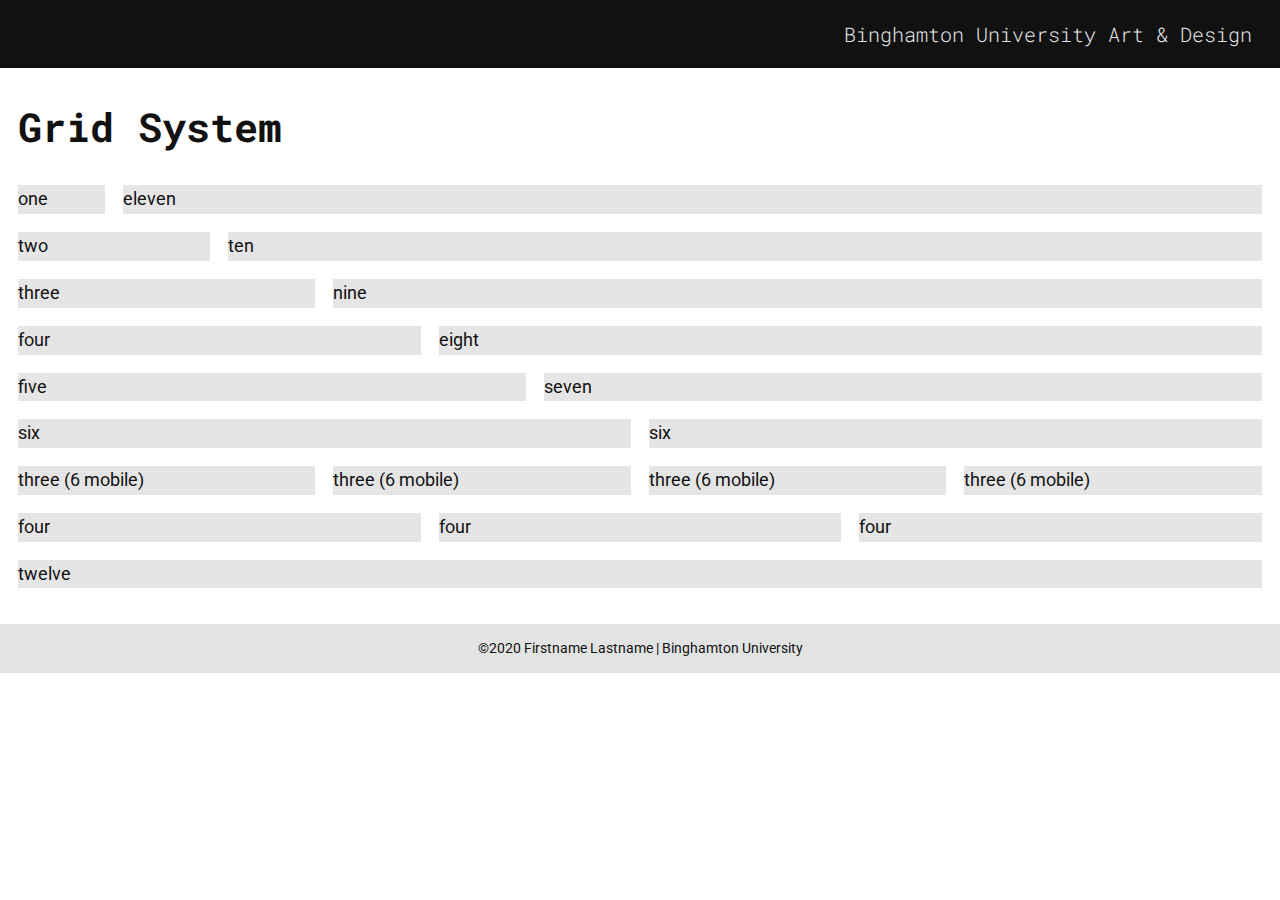
<file: grid.html>
<!doctype html>
<html lang="en">
	<head>
		<meta charset="utf-8">
    <meta name="viewport" content="width=device-width, initial-scale=1.0">
		<title>ARTS XXX Journal | Firstname Lastname</title>
		<link rel="stylesheet" href="css/normalize.css">
		<link rel="stylesheet" href="css/grid-utils.css">
		<link rel="stylesheet" href="css/style.css">
		<link href="https://fonts.googleapis.com/css?family=Roboto|Roboto+Mono:300,700,700i&display=fallback" rel="stylesheet">
		<script src="https://cdnjs.cloudflare.com/ajax/libs/jquery/3.4.1/jquery.min.js" integrity="sha256-CSXorXvZcTkaix6Yvo6HppcZGetbYMGWSFlBw8HfCJo=" crossorigin="anonymous"></script>
		<script src="js/main.js"></script>

		<style>
			.grid {
				grid-gap: 1em;
				margin: 0 0 2em 0;

			}
			.grid div {
				background-color:rgba(0,0,0,0.1);
			}
		</style>

	</head>

	<body>

		<div id="masthead">
			<h4><a href="http://binghamton-design.com/">Binghamton University Art & Design</a></h4>
		</div>

		<div class="wrapper">

			<h1>Grid System</h1>

			<div class="grid">
				<div class="width-1-12-m width-1-12">
					one
				</div>
				<div class="width-11-12-m width-11-12">
					eleven
				</div>
				<div class="width-2-12-m width-2-12">
					two
				</div>
				<div class="width-10-12-m width-10-12">
					ten
				</div>
				<div class="width-3-12-m width-3-12">
					three
				</div>
				<div class="width-9-12-m width-9-12">
					nine
				</div>
				<div class="width-4-12-m width-4-12">
					four
				</div>
				<div class="width-8-12-m width-8-12">
					eight
				</div>
				<div class="width-5-12-m width-5-12">
					five
				</div>
				<div class="width-7-12-m width-7-12">
					seven
				</div>
				<div class="width-6-12-m width-6-12">
					six
				</div>
				<div class="width-6-12-m width-6-12">
					six
				</div>
				<div class="width-6-12-m width-3-12">
					three (6 mobile)
				</div>
				<div class="width-6-12-m width-3-12">
					three (6 mobile)
				</div>
				<div class="width-6-12-m width-3-12">
					three (6 mobile)
				</div>
				<div class="width-6-12-m width-3-12">
					three (6 mobile)
				</div>
				<div class="width-4-12-m width-4-12">
					four
				</div>
				<div class="width-4-12-m width-4-12">
					four
				</div>
				<div class="width-4-12-m width-4-12">
					four
				</div>
				<div class="width-12-12-m width-12-12">
					twelve
				</div>
			</div>
		</div>

		<div id="footer">
			<p>©2020 Firstname Lastname | Binghamton University</p>
		</div>

	</body>
</html>
</file>
<file: css/grid-utils.css>
/* G R I D */

.grid {
  display: grid;
  grid-template-columns: repeat(12, 1fr);
  position: relative;
  /*grid-gap: 1em;*/
}

.grid div {
  /*background-color:rgba(0,0,0,0.1);*/
}

.height-2 {
	grid-row: span 2;
}

.height-3 {
	grid-row: span 3;
}

.height-8 {
  grid-row: span 8;
}

@media (max-width: 699px) {
  .order-1 {
		order: 1;
	}

  .order-2 {
	 order: 2;
	}

  .order-3 {
   order: 3;
  }

  .order-4 {
   order: 4;
  }

  .order-5 {
   order: 5;
  }

  .order-6 {
   order: 6;
  }

  .order-7 {
   order: 7;
  }

  .order-8 {
   order: 8;
  }

}

/* M O B I L E */

.width-1-12-m {
  grid-column: span 1;
}

.width-2-12-m {
  grid-column: span 2;
}

.width-3-12-m {
  grid-column: span 3;
}

.width-4-12-m {
  grid-column: span 4;
}

.width-5-12-m {
  grid-column: span 5;
}

.width-6-12-m {
  grid-column: span 6;
}

.width-7-12-m {
  grid-column: span 7;
}

.width-8-12-m {
  grid-column: span 8;
}

.width-9-12-m {
  grid-column: span 9;
}

.width-10-12-m {
  grid-column: span 10;
}

.width-11-12-m {
  grid-column: span 11;
}

.width-12-12-m {
  grid-column: span 12;

}

/* D E S K T O P / L A P T O P */
@media (min-width: 700px) {

.width-1-12 {
    grid-column: span 1;
  }

.width-2-12 {
    grid-column: span 2;
  }

.width-3-12 {
    grid-column: span 3;
  }

.width-4-12 {
    grid-column: span 4;
  }

.width-5-12 {
    grid-column: span 5;
  }

.width-6-12 {
    grid-column: span 6;
  }

.width-7-12 {
    grid-column: span 7;
  }

.width-8-12 {
    grid-column: span 8;
  }

.width-9-12 {
    grid-column: span 9;
  }

.width-10-12 {
    grid-column: span 10;
  }

.width-11-12 {
    grid-column: span 11;
  }

.width-12-12 {
    grid-column: span 12;
  }

.centered-6 {
    grid-column: 4 / span 6;
  }

}

/* for centering vertically */

.flex-content {
  display: flex;
  /*align-items: center;*/
  height: 100%;
}

.vertically-centered {
  width: 100%;
  align-self: center;
}

.vertically-bottom {
  width: 100%;
  align-self: end;
}
</file>
<file: css/style.css>
/* vars */
:root {
  --background-color: #ffffff;
  --link-color: #E2E3E3;
  --alt-link-color: #111;
  --body-color: #111111;
  --light-grey: #A9AAAA;
  --lighter-grey: #C6C7C6;
  --lightest-grey: #E2E3E3;
}

html {
    margin: 0;
}

body {
    background-color: var(--background-color);
    text-align: left;
    margin: 0;
    color: var(--body-color);
    font-family: 'Roboto', sans-serif;
    font-size: 12px;
    line-height: 1.6;
    min-width: 320px;
    height: 100%;
    position: relative;
}

.wrapper {
    position: relative;
    max-width: 100%;
    margin: 0 1em;
}

.grid div {
  /*background-color:rgba(0,0,0,0.1);*/
}

.box {
    
}

.thumb-box h3, .box h3 {
  margin-top: 0;
}

#masthead {
    background-color: var(--body-color);
    padding: 1em;
    text-align: right;
}

.aside-holder .box p:last-child {
    padding-bottom: 1.6em;
    border-bottom: .75em solid var(--body-color);
}

#footer {
    width: 100%;
    overflow: hidden;
    text-align: center;
    font-size: .75em;
    background-color: var(--lightest-grey);
}


h1, h2, h3, h4, h5, h6 {
  font-weight: bold;
  font-family: 'Roboto Mono', monospace;
}
h1 {
  font-size: 2.21em;
}
h2 {
  font-size: 1.5em;
}
h3 {
  font-size: 1.25em;
}
h4 {
  font-size: 1.125em;
}

#masthead h4 {
    margin: 0;
    font-weight: 300;
}

#masthead h4 a {
    color: var(--link-color);
    background-color: var(--body-color);
}

#masthead h4 a:hover {
    color: var(--link-color) !important;
}

#aside h2 {
    margin-top: 0
}

#aside p {
    font-size: .95em;
}

a {
  white-space: nowrap;
  transition: color, background-color 0.333s ease-in-out;
  padding: 0 .5em;
  color: var(--link-color);
  background-color: var(--alt-link-color);
  text-decoration: none;
}

a:hover {
    color: var(--alt-link-color) !important;
    background-color: var(--link-color);
}

a:visited {
  color: var(--link-color);
}

.r-image {
    display: block;
    width: 100%;
    height: auto;
}

.post {
  padding: 0em 0em 2em 0em;
}

.post:first-child {
  padding-top: .3em;
}

.post:first-child h1 {
  margin-top: 0;
}

.post h1, .overlay h1 {
  font-style: italic;
}

.overlay h1 {
  margin-top: 0;
}

.post p {
  clear: both;
}

.post p.date {
  margin-top: 0;
  color: #bbbbbb;
  font-size: 12px;
  text-transform: uppercase;
  text-align: right;
}

/*for thumbnail type layout */

.thumbs {
  grid-gap: 2em;
  padding: 2em 1em;
}

.posts {
  grid-gap: 2em;
  padding: 2em 1em;
}

.thumb {
  cursor: pointer;
}

.thumb .body {
  display: none;
}

.overlay-holder {
  position: relative;
  transition: opacity .5s ease-in-out, visibility .5s ease-in-out ;
}

.overlay-odd:before {
  background-color: var(--body-color);
  content: "";
  position: absolute;
  width: 1em;
  height: 1em;
  top: -.5em;
  right: 1em;
  transform: rotate(45deg);
}

.overlay-even:before {
  background-color: var(--body-color);
  content: "";
  position: absolute;
  width: 1em;
  height: 1em;
  top: -.5em;
  left: 1em;
  transform: rotate(45deg);
}

.overlay-holder.hidden {
  display: none;
  opacity: 0;
  visibility: hidden;
}

.overlay-holder.active {
  display: block;
  opacity: 1;
  visibility: visible;
}

.overlay {
  padding: 2em;
  background-color: var(--body-color);
  color: var(--background-color);
}

@media (min-width: 700px) {
  .overlay-holder {
      grid-column: 5 / span 8;
    }
}

@media (max-width: 699px) {
  .overlay-holder {
      grid-column: span 12;
    }
}

.overlay .close-holder {
  width: 100%;
  overflow: hidden;
}

.overlay #close {
  display: inline-block;
  text-align: center;
  width: 1.6em; 
  height: 1.6em;
  float: right;
  cursor: pointer;
}

.overlay #close svg {
  stroke: var(--background-color);
}

/*
.overlay #close {
  font-family: 'Roboto Mono', monospace;
  background: var(--body-color);
  border-radius: 1em;
  -moz-border-radius: 1em;
  -webkit-border-radius: 1em;
  border: 2px solid var(--background-color);
  color: var(--background-color);
  display: inline-block;
  font-weight: 300;
  font-size: 1.6em;
  line-height: 1.6em;
  text-align: center;
  width: 1.6em; 
  float: right;
  cursor: pointer;
}
*/

/* for variable type sizing */
@media screen and (min-width: 320px) {
  body {
    font-size: calc(12px + 6 * ((100vw - 320px) / 960));
  }
}

@media screen and (min-width: 1280px) {
  body {
    font-size: 18px;
  }

}

@media (max-width: 699px) {

  .aside-holder .box .half {
    width: calc(50% - 1em);
    float: left;
  }

  .aside-holder .thumb-box .half {
    width: calc(50% - 1em);
    float: left;
  }

  .aside-holder .box {
    overflow: hidden;
    padding-bottom: 2em;
    border-bottom: .75em solid var(--body-color);
  }

  .aside-holder .thumb-box {
    overflow: hidden;
    padding-bottom: 2em;
    border-bottom: .75em solid var(--body-color);
  }

  .aside-holder .box .half:last-child {
    margin-left: 2em;
  }

  .aside-holder .thumb-box .half:last-child {
    margin-left: 2em;
  }

  .aside-holder .box p:last-child, .aside-holder .thumb-box p:last-child {
    padding-bottom: 0;
    border-bottom: none;
  }

}
</file>
